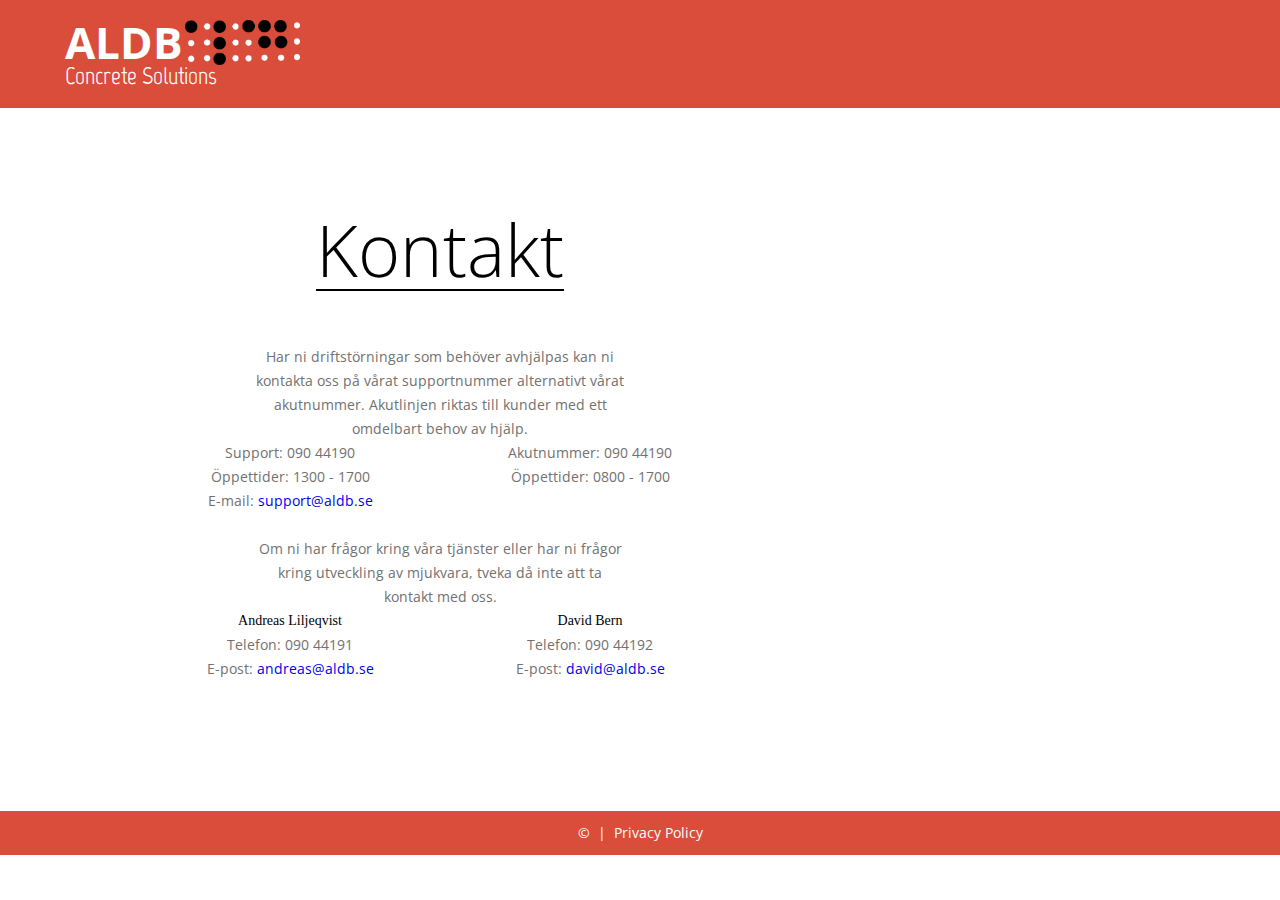
<file: index.html>
<!DOCTYPE html>
<html lang="en">
	<head>
	<title>ALDB</title>
	<meta charset="utf-8">
	<meta name = "format-detection" content = "telephone=no" />
	<link rel="icon" href="images/favicon.ico" type="image/x-icon">
	<link rel="stylesheet" href="css/grid.css">
	<link rel="stylesheet" href="css/style.css">
	<link rel="stylesheet" href="css/camera.css">
	<link rel="stylesheet" href="css/owl.carousel.css">


	</head>
<body class="index">
<!--==============================header=================================-->
<header id="header">
	<div id="stuck_container">
		<div class="container">
			<div class="row">
				<div class="grid_12">
					<h1><a href="index.html">ALDB</a><span>Concrete Solutions</span></h1>
				</div>
			</div>
		</div>
	</div>
</header>

<!--=======content================================-->
<section id="content">
	<div class="full-width-container block-2">
		<div class="container">
			<div class="row">
				<div class="grid_6 preffix_1">
					<div>
						<hader>
							<h2><span>Kontakt</span></h2>
						</hader>
						<p class="el-1">
              Har ni driftstörningar som behöver avhjälpas kan ni kontakta oss på vårat supportnummer alternativt vårat akutnummer. Akutlinjen riktas till kunder med ett omdelbart behov av hjälp.
						</p>
          </div>
					<div class="grid_3 alpha">
						<div class="address">
							<p>Support: 090 44190 <br>Öppettider: 1300 - 1700 <br>E-mail: <a href="mailto:support@aldb.se" class="mail">support@aldb.se</a></p>
						</div>
					</div>
					<div class="grid_3">
						<div class="address">
							<p>Akutnummer: 090 44190 <br>Öppettider: 0800 - 1700</p>
						</div>
					</div>
        </div>
      </div>
		</div>
<br>
		<div class="container">
			<div class="row">
				<div class="grid_6 preffix_1">
					<div>
						<p class="el-1">
              Om ni har frågor kring våra tjänster eller har ni frågor kring utveckling av mjukvara, tveka då inte att ta kontakt med oss.

						</p>
          </div>
					<div class="grid_3 alpha">
						<div class="address">
              Andreas Liljeqvist
							<p>Telefon: 090 44191<br>E-post: <a href="mailto:andreas@aldb.se" class="mail">andreas@aldb.se</a></p>
						</div>
					</div>
					<div class="grid_3">
						<div class="address">
              David Bern
							<p>Telefon: 090 44192 <br>E-post: <a href="mailto:david@aldb.se" class="mail">david@aldb.se</a></p>
						</div>
					</div>
        </div>
      </div>
		</div>
	</div>
</section>

<!--=======footer=================================-->
<footer id="footer">
	<div class="container">
		<div class="row">
			<div class="grid_12 copyright">

				<pre>© <span id="copyright-year"></span> |  Privacy Policy</pre>
			</div>
		</div>
	</div>
</footer>

</body>
</html>
</file>
<file: css/camera.css>
/**************************
*
*	GENERAL
*
**************************/
.camera_container {
	padding-bottom: 34.58333333333333%;
	position: relative;
	overflow: hidden;
}
@media (max-width:479px) {
	.camera_container {padding-bottom: 139px;}
}
.camera_wrap a, .camera_wrap img, 
.camera_wrap ol, .camera_wrap ul, .camera_wrap li,
.camera_wrap table, .camera_wrap tbody, .camera_wrap tfoot, .camera_wrap thead, .camera_wrap tr, .camera_wrap th, .camera_wrap td
.camera_thumbs_wrap a, .camera_thumbs_wrap img, 
.camera_thumbs_wrap ol, .camera_thumbs_wrap ul, .camera_thumbs_wrap li,
.camera_thumbs_wrap table, .camera_thumbs_wrap tbody, .camera_thumbs_wrap tfoot, .camera_thumbs_wrap thead, .camera_thumbs_wrap tr, .camera_thumbs_wrap th, .camera_thumbs_wrap td {
	background: none;
	border: 0;
	font: inherit;
	font-size: 100%;
	margin: 0;
	padding: 0;
	vertical-align: baseline;
	list-style: none
}
.camera_wrap {
	display: none;
	position: absolute;
	top: 0;
	left: 0;
	z-index: 0;
	height: 40px;
	margin-bottom: 0 !important;
}
.camera_wrap img {
	max-width: none!important;
}
.camera_fakehover {
	height: 100%;
	min-height: 60px;
	position: relative;
	width: 100%;
	z-index: 1;
}
.camera_wrap {
	width: 100%;
}
.camera_src {
	display: none;
}
.cameraCont, .cameraContents {
	height: 65%;
	/* height: 100%; */
	position: relative;
	width: 100%;
	z-index: 1;
}
.cameraSlide {
	bottom: 0;
	left: 0;
	position: absolute;
	right: 0;
	top: 0;
	width: 100%;
}
.cameraContent {
	bottom: 0;
	display: none;
	left: 0;
	position: absolute;
	right: 0;
	top: 0;
	width: 100%;
}
.camera_target {
	bottom: 0;
	height: 100%;
	left: 0;
	overflow: hidden;
	position: absolute;
	right: 0;
	text-align: left;
	top: 0;
	width: 100%;
	z-index: 0;
}
.camera_overlayer {
	bottom: 0;
	height: 100%;
	left: 0;
	overflow: hidden;
	position: absolute;
	right: 0;
	top: 0;
	width: 100%;
	z-index: 0;
}
.camera_target_content {
	bottom: 0;
	left: 0;
	position: absolute;
	right: 0;
	top: 0;
	z-index: 2;
}
.camera_target_content .camera_link {
    background: url(../images/blank.gif);
	display: block;
	height: 100%;
	text-decoration: none;
}
.camera_loader {
    background: #fff url(../images/camera-loader.gif) no-repeat center;
	background: rgba(255, 255, 255, 0.9) url(../images/camera-loader.gif) no-repeat center;
	border: 1px solid #ffffff;
	-webkit-border-radius: 18px;
	-moz-border-radius: 18px;
	border-radius: 18px;
	behavior: url(js/pie.htc);
	height: 36px;
	left: 50%;
	overflow: hidden;
	position: absolute;
	margin: -18px 0 0 -18px;
	top: 50%;
	width: 36px;
	z-index: 3;
}
.camera_bar {
	bottom: 0;
	left: 0;
	overflow: hidden;
	position: absolute;
	right: 0;
	top: 0;
	z-index: 3;
	display: none;
}
.camera_thumbs_wrap.camera_left .camera_bar, .camera_thumbs_wrap.camera_right .camera_bar {
	height: 100%;
	position: absolute;
	width: auto;
}
.camera_thumbs_wrap.camera_bottom .camera_bar, .camera_thumbs_wrap.camera_top .camera_bar {
	height: auto;
	position: absolute;
	width: 100%;
}
.camera_nav_cont {
	height: 65px;
	overflow: hidden;
	position: absolute;
	right: 9px;
	top: 15px;
	width: 120px;
	z-index: 4;
}
.camera_caption {
	display: block;
	color: #9fa9a9;
	font-weight: 300;
	text-align: center;
	font-size: 20px;
	line-height: 25px;
	background: none;
	position: absolute;
	left: 0;
	right: 0;
	bottom: 25px;
}
.camera_caption h3 {
	font-size: 60px;
	line-height: 70px;
	color: #fff;
  /* text-shadow: 1px 0 white, 0 1px white, 1 px 0 black, 0 1px black; */
	font-family: 'Open Sans', sans-serif;
  /* text-shadow: -1px 0 black, 0 1px black, 1px 0 black, 0 -1px black; */
	margin-bottom: 25px;
	text-align: center;
}
.camera_caption p {
	font-size: 36px;
	color: #fff;
	font-family: 'Open Sans', sans-serif;
	font-weight: 300;
	margin-top: 5%;
}
.camera_caption .bd-ra {
	height: 94px;
	width: 94px;
	line-height: 89px;
	text-align: center;
	background: #dcd6d6;
	font-family: "FontAwesome";
	color: #fff;
	font-size: 60px;
	line-height: 94px;
	color: #423e3e;
	margin: 80px 50px 0;
	display: inline-block;
}
.camera_caption .bd-ra span {line-height: 94px;}
.camera_caption .bd-ra:hover {
	background: #e74c3c;
}
.camera_caption > div { }
.camerarelative {
	overflow: hidden;
	position: relative;
}
.imgFake {
	cursor: pointer;
}
.camera_prevThumbs {
	bottom: 4px;
	cursor: pointer;
	left: 0;
	position: absolute;
	top: 4px;
	visibility: hidden;
	width: 30px;
	z-index: 10;
}
.camera_prevThumbs div {
	background: url(../images/camera_skins.png) no-repeat -160px 0;
	display: block;
	height: 40px;
	margin-top: -20px;
	position: absolute;
	top: 50%;
	width: 30px;
}
.camera_nextThumbs {
	bottom: 4px;
	cursor: pointer;
	position: absolute;
	right: 0;
	top: 4px;
	visibility: hidden;
	width: 30px;
	z-index: 10;
}
.camera_nextThumbs div {
	background: url(../images/camera_skins.png) no-repeat -190px 0;
	display: block;
	height: 40px;
	margin-top: -20px;
	position: absolute;
	top: 50%;
	width: 30px;
}
.camera_command_wrap .hideNav {
	display: none;
}
.camera_command_wrap {
	left: 0;
	position: relative;
	right:0;
	z-index: 4;
}
.camera_wrap .camera_pag {
	position: absolute;
	top: 0;
	bottom: 0;
	left: 0;
	right: 0;
}
.camera_wrap .camera_pag .camera_pag_ul {
	list-style: none;
	margin: 0;
	padding: 0;
	text-align: center;
	position: absolute;
	top: 21.6%;
	left: 0;
	right: 0;
}
.camera_wrap .camera_pag .camera_pag_ul li {
	-webkit-border-radius: 50%;
	-moz-border-radius: 50%;
	border-radius: 50%;
	behavior: url(js/pie.htc);
	cursor: pointer;
	display: inline-block;
	height: 25px;
	width: 25px;
	position: relative;
	text-align: left;
	text-indent: -9999px;
	margin: 10px 2px 10px auto;
}
.camera_commands_emboss .camera_pag .camera_pag_ul li {
}
.camera_wrap .camera_pag .camera_pag_ul li > span {
	-webkit-border-radius: 50%;
	-moz-border-radius: 50%;
	border-radius: 50%;
	border: 2px solid #5b605f;
	behavior: url(js/pie.htc);
	border-color: transparent;
	background: #5b605f;
	height: 19px;
	width: 19px;
	overflow: hidden;
	position: absolute;
	display: block;
}
.camera_pag .camera_pag_ul li.camera_hover > span { 
	border-color: #e74c3c
}
.camera_wrap .camera_pag .camera_pag_ul li.cameracurrent > span {
	width: 19px;
	height: 19px;
	background: #e74c3c;
	border-color: #e74c3c;
}
.camera_wrap .camera_pag .camera_pag_ul li.cameracurrent > span {
	-moz-box-shadow: 0;
	-webkit-box-shadow: 0;
	width: 19px;
	height: 19px;
	box-shadow: 0;
	background: #e74c3c;
}
.camera_pag_ul li img {
	display: none;
	position: absolute;
}
.camera_pag_ul .thumb_arrow {
    border-left: 4px solid transparent;
    border-right: 4px solid transparent;
    border-top: 4px solid;
	top: 0;
	left: 50%;
	margin-left: -4px;
	position: absolute;
}
.camera_prev, .camera_next, .camera_commands {
	cursor: pointer;
	height: 40px;
	margin-top: -20px;
	position: absolute;
	top: 50%;
	width: 40px;
	z-index: 2;
}
.camera_prev {
	left: 0;
}
.camera_prev > span {
	background: url(../images/camera_skins.png) no-repeat 0 0;
	display: block;
	height: 40px;
	width: 40px;
}
.camera_next {
	right: 0;
}
.camera_next > span {
	background: url(../images/camera_skins.png) no-repeat -40px 0;
	display: block;
	height: 40px;
	width: 40px;
}
.camera_commands {
	right: 41px;
}
.camera_commands > .camera_play {
	background: url(../images/camera_skins.png) no-repeat -80px 0;
	height: 40px;
	width: 40px;
}
.camera_commands > .camera_stop {
	background: url(../images/camera_skins.png) no-repeat -120px 0;
	display: block;
	height: 40px;
	width: 40px;
}
.camera_thumbs_cont {
	-webkit-border-bottom-right-radius: 4px;
	-webkit-border-bottom-left-radius: 4px;
	-moz-border-radius-bottomright: 4px;
	-moz-border-radius-bottomleft: 4px;
	border-bottom-right-radius: 4px;
	border-bottom-left-radius: 4px;
	behavior: url(js/pie.htc);
	overflow: hidden;
	position: relative;
	width: 100%;
}
.camera_commands_emboss .camera_thumbs_cont {
	-moz-box-shadow:
		0px 1px 0px rgba(255,255,255,1),
		inset 0px 1px 1px rgba(0,0,0,0.2);
	-webkit-box-shadow:
		0px 1px 0px rgba(255,255,255,1),
		inset 0px 1px 1px rgba(0,0,0,0.2);
	box-shadow:
		0px 1px 0px rgba(255,255,255,1),
		inset 0px 1px 1px rgba(0,0,0,0.2);
}
.camera_thumbs_cont > div {
	float: left;
	width: 100%;
}
.camera_thumbs_cont ul {
	overflow: hidden;
	padding: 3px 4px 8px;
	position: relative;
	text-align: center;
}
.camera_thumbs_cont ul li {
	display: inline;
	padding: 0 4px;
}
.camera_thumbs_cont ul li > img {
	border: 1px solid;
	cursor: pointer;
	margin-top: 5px;
	vertical-align:bottom;
}
.camera_clear {
	display: block;
	clear: both;
}
.showIt {
	display: none;
}
.camera_clear {
	clear: both;
	display: block;
	height: 1px;
	margin: -1px 0 25px;
	position: relative;
}
.camera_pie { display: none; }
@media only screen and (max-width: 1449px) {
 .camera_caption p {margin-top: 0;}
}
@media only screen and (max-width: 1299px) { 
	.camera_caption .bd-ra {margin-top: 50px;}
}
@media only screen and (max-width: 1199px) {
	.camera_caption {
		margin-top: 5%;
	}
	.camera_caption h2 {
		font-size: 50px;
		line-height: 50px;
	}
	.camera_caption .bd-ra {
		height: 64px;
		width: 64px;
		text-align: center;
		background: #dcd6d6;
		font-family: "FontAwesome";
		color: #fff;
		font-size: 37px;
		line-height: 64px;
		color: #423e3e;
		margin: 30px 30px 0;
		display: inline-block;
	}
	.camera_caption .bd-ra span {line-height: 64px;}
}
@media only screen and (max-width: 979px) {
	.camera_caption{
	}
	.camera_caption h3 {
		font-size: 40px;
		line-height: 45px;
	}
	.camera_caption p { font-size: 25px; }
	.camera_wrap .camera_pag .camera_pag_ul { top: 10px; }
}
@media only screen and (max-width: 767px) {
	.camera_caption {
		font-size: 20px;
		line-height: 25px;
		bottom: 0;
	}
	.camera_caption > div {
		padding: 0;
		width: 100%;
	}
	.camera_caption h2 {
		font-size: 35px;
		line-height: 37px;
	}
	.camera_wrap .camera_pag .camera_pag_ul { bottom: 30px; }
	.camera_wrap .camera_pag .camera_pag_ul li.cameracurrent,
	.camera_wrap .camera_pag .camera_pag_ul li,
	.camera_wrap .camera_pag .camera_pag_ul li > span,
	.camera_wrap .camera_pag .camera_pag_ul li.cameracurrent > span {
		width: 15px;
		height: 15px;
		margin-right: 10px;
	}
	.camera_wrap .camera_pag .camera_pag_ul li {
		margin-top: 5px;
		margin-bottom: 5px;
	}
	.camera_caption h3 {
		font-size: 30px;
		line-height: 30px;
		margin-bottom: 10px;
	}
	.camera_caption p { font-size: 20px;}
	.camera_caption .bd-ra {
		width: 30px;
		height: 30px;
		font-size: 23px;
		margin: 15px 10px 0;
	}
	.camera_caption .bd-ra span {
		line-height: 30px;
	}
}
@media only screen and (max-width: 479px) {
	.camera_caption {}
	.camera_caption p { display: none; }
	.camera_caption h3 {
		font-size: 20px !important;
		line-height: 20px !important;
	}
}
@media only screen and (max-width: 320px) {
	.camera_caption{} 
}
</file>
<file: css/grid.css>
/* http://meyerweb.com/eric/tools/css/reset/ 
   v2.0 | 20110126
   License: none (public domain)
*/
html,
body,
div,
span,
applet,
object,
iframe,
h1,
h2,
h3,
h4,
h5,
h6,
p,
blockquote,
pre,
a,
abbr,
acronym,
address,
big,
cite,
code,
del,
dfn,
em,
img,
ins,
kbd,
q,
s,
samp,
small,
strike,
strong,
sub,
sup,
tt,
var,
b,
u,
i,
center,
dl,
dt,
dd,
ol,
ul,
li,
fieldset,
form,
label,
legend,
table,
caption,
tbody,
tfoot,
thead,
tr,
th,
td,
article,
aside,
canvas,
details,
embed,
figure,
figcaption,
footer,
header,
hgroup,
menu,
nav,
output,
ruby,
section,
summary,
time,
mark,
audio,
video {
  margin: 0;
  padding: 0;
  border: 0;
  font-size: 100%;
  font: inherit;
  vertical-align: top;
}
/* HTML5 display-role reset for older browsers */
article,
aside,
details,
figcaption,
figure,
footer,
header,
hgroup,
menu,
nav,
section {
  display: block;
}
body {
  line-height: 1;
}
ol,
ul {
  list-style: none;
}
blockquote,
q {
  quotes: none;
}
blockquote:before,
blockquote:after,
q:before,
q:after {
  content: '';
  content: none;
}
table {
  border-collapse: collapse;
  border-spacing: 0;
}
.clearfix {
  *zoom: 1;
}
.clearfix:before,
.clearfix:after {
  display: table;
  content: "";
  line-height: 0;
}
.clearfix:after {
  clear: both;
}
.container .alpha {
  margin-left: 0px;
}
.container .omega {
  margin-right: 0px;
}
.row {
  margin-left: -30px;
  *zoom: 1;
}
.row:before,
.row:after {
  display: table;
  content: "";
  line-height: 0;
}
.row:after {
  clear: both;
}
[class*="grid_"] {
  float: left;
  min-height: 1px;
  margin-left: 30px;
}
.container {
  width: 1170px;
}
.grid_12 {
  width: 1170px;
}
.grid_11 {
  width: 1070px;
}
.grid_10 {
  width: 970px;
}
.grid_9 {
  width: 870px;
}
.grid_8 {
  width: 770px;
}
.grid_7 {
  width: 670px;
}
.grid_6 {
  width: 570px;
}
.grid_5 {
  width: 470px;
}
.grid_4 {
  width: 370px;
}
.grid_3 {
  width: 270px;
}
.grid_2 {
  width: 170px;
}
.grid_1 {
  width: 70px;
}
.preffix_12 {
  margin-left: 1230px;
}
.preffix_11 {
  margin-left: 1130px;
}
.preffix_10 {
  margin-left: 1030px;
}
.preffix_9 {
  margin-left: 930px;
}
.preffix_8 {
  margin-left: 830px;
}
.preffix_7 {
  margin-left: 730px;
}
.preffix_6 {
  margin-left: 630px;
}
.preffix_5 {
  margin-left: 530px;
}
.preffix_4 {
  margin-left: 430px;
}
.preffix_3 {
  margin-left: 330px;
}
.preffix_2 {
  margin-left: 230px;
}
.preffix_1 {
  margin-left: 130px;
}
.container {
  margin-right: auto;
  margin-left: auto;
  *zoom: 1;
  -webkit-box-sizing: border-box;
  -moz-box-sizing: border-box;
  box-sizing: border-box;
}
.container:before,
.container:after {
  display: table;
  content: "";
  line-height: 0;
}
.container:after {
  clear: both;
}
@media (min-width: 980px) and (max-width: 1199px) {
  .row {
    margin-left: -20px;
    *zoom: 1;
  }
  .row:before,
  .row:after {
    display: table;
    content: "";
    line-height: 0;
  }
  .row:after {
    clear: both;
  }
  [class*="grid_"] {
    float: left;
    min-height: 1px;
    margin-left: 20px;
  }
  .container {
    width: 940px;
  }
  .grid_12 {
    width: 940px;
  }
  .grid_11 {
    width: 860px;
  }
  .grid_10 {
    width: 780px;
  }
  .grid_9 {
    width: 700px;
  }
  .grid_8 {
    width: 620px;
  }
  .grid_7 {
    width: 540px;
  }
  .grid_6 {
    width: 460px;
  }
  .grid_5 {
    width: 380px;
  }
  .grid_4 {
    width: 300px;
  }
  .grid_3 {
    width: 220px;
  }
  .grid_2 {
    width: 140px;
  }
  .grid_1 {
    width: 60px;
  }
  .preffix_12 {
    margin-left: 980px;
  }
  .preffix_11 {
    margin-left: 900px;
  }
  .preffix_10 {
    margin-left: 820px;
  }
  .preffix_9 {
    margin-left: 740px;
  }
  .preffix_8 {
    margin-left: 660px;
  }
  .preffix_7 {
    margin-left: 580px;
  }
  .preffix_6 {
    margin-left: 500px;
  }
  .preffix_5 {
    margin-left: 420px;
  }
  .preffix_4 {
    margin-left: 340px;
  }
  .preffix_3 {
    margin-left: 260px;
  }
  .preffix_2 {
    margin-left: 180px;
  }
  .preffix_1 {
    margin-left: 100px;
  }
}
@media (min-width: 768px) and (max-width: 979px) {
  .row {
    margin-left: -20px;
    *zoom: 1;
  }
  .row:before,
  .row:after {
    display: table;
    content: "";
    line-height: 0;
  }
  .row:after {
    clear: both;
  }
  [class*="grid_"] {
    float: left;
    min-height: 1px;
    margin-left: 20px;
  }
  .container {
    width: 748px;
  }
  .grid_12 {
    width: 748px;
  }
  .grid_11 {
    width: 684px;
  }
  .grid_10 {
    width: 620px;
  }
  .grid_9 {
    width: 556px;
  }
  .grid_8 {
    width: 492px;
  }
  .grid_7 {
    width: 428px;
  }
  .grid_6 {
    width: 364px;
  }
  .grid_5 {
    width: 300px;
  }
  .grid_4 {
    width: 236px;
  }
  .grid_3 {
    width: 172px;
  }
  .grid_2 {
    width: 108px;
  }
  .grid_1 {
    width: 44px;
  }
  .preffix_12 {
    margin-left: 788px;
  }
  .preffix_11 {
    margin-left: 724px;
  }
  .preffix_10 {
    margin-left: 660px;
  }
  .preffix_9 {
    margin-left: 596px;
  }
  .preffix_8 {
    margin-left: 532px;
  }
  .preffix_7 {
    margin-left: 468px;
  }
  .preffix_6 {
    margin-left: 404px;
  }
  .preffix_5 {
    margin-left: 340px;
  }
  .preffix_4 {
    margin-left: 276px;
  }
  .preffix_3 {
    margin-left: 212px;
  }
  .preffix_2 {
    margin-left: 148px;
  }
  .preffix_1 {
    margin-left: 84px;
  }
}
.select-menu {
  display: none !important;
}
@media (max-width: 767px) {
  .container {
    width: 420px;
    padding: 0 0px;
  }
  .row {
    margin-left: 0;
  }
  [class*="grid_"] {
    float: none;
    display: block;
    width: 100%;
    margin-left: 0;
    -webkit-box-sizing: border-box;
    -moz-box-sizing: border-box;
    box-sizing: border-box;
  }
  .select-menu {
    display: block !important;
  }
}
@media (max-width: 479px) {
  body {
    padding: 0;
  }
  .container {
    width: 300px;
    padding: 0 15px;
  }
  .row {
    margin-left: 0;
  }
}
</file>
<file: css/style.css>
@import url(http://maxcdn.bootstrapcdn.com/font-awesome/4.2.0/css/font-awesome.min.css);
@import url(http://fonts.googleapis.com/css?family=Open+Sans:700,400,300);
@import url(http://fonts.googleapis.com/css?family=Marvel:400,700);
/* =======================================================
					variables
======================================================== */
/*========================================================
										Main layout styles
=========================================================*/
body {
  background: #fff;
  font: 14px/24px Georgia, 'Times New Roman', Times, serif;
}
a {
  text-decoration: none;
  cursor: pointer;
  -webkit-transition: 0.3s all ease;
  transition: 0.3s all ease;
}
a:hover {
  -webkit-transition: 0.3s all ease;
  transition: 0.3s all ease;
}
a[href^="tel:"] {
  color: inherit;
  text-decoration: none;
}
h2 a,
h3 a,
h4 a,
h5 a {
  color: inherit;
  font: inherit;
}
h2 a:hover,
h3 a:hover,
h4 a:hover,
h5 a:hover {
  color: #d94d3a;
}
* {
  -webkit-text-size-adjust: none;
}
::-moz-selection {
  /* Code for Firefox */
  color: #ffffff;
  background: #666666;
}
::selection {
  color: #ffffff;
  background: #666666;
}
/*========================================================
										HEADER styles
=========================================================*/
#header {
  padding: 20px 0;
  background: #d94d3a;
}
#header h1 {
  float: left;
  width: 250px;
  padding-left: 10px;
  /* background: url(../images/logo.png) 0 15px no-repeat; */
  background: url(../images/logo.png) 130px 0px;
  background-size: 115px 45px;
  background-repeat: no-repeat;
  /* background-size: 80px 3px; */
  color: #ffffff;
}
#header h1 a {
  font: 700 44px/44px 'Open Sans', Bodoni;
  /* font: 700 44px/44px 'Open Sans', sans-serif; */
  color: #ffffff;
}
#header h1 span {
  display: block;
  font: 24px/24px 'Marvel', Bodoni;
  /* font: 24px/24px 'Marvel', sans-serif; */
}
#header nav {
  float: right;
}
@media only screen and (max-width: 767px) {
  #header {
    text-align: center;
  }
  #header h1,
  #header nav {
    float: none;
    display: inline-block;
  }
  #header nav {
    display: block;
  }
}
/* Main menu styles
========================================================*/
.sf-menu {
  width: 100%;
  text-align: center;
  line-height: 20px;
  margin-top: auto;
  margin-top: 32px;
}
.sf-menu > li {
  display: inline-block;
  position: relative;
  padding: 0;
  margin: 0;
}
.sf-menu > li > a {
  color: #7d261a;
  font-size: 27px;
  margin-left: 29px;
  font-family: 'Marvel', sans-serif;
  margin-bottom: 30px;
  position: relative;
}
.sf-menu > li > a:hover {
  color: #ffffff;
}
.sf-menu > li > a:hover:after {
  content: "";
  height: 4px;
  width: 100%;
  background: #dbb3ae;
  position: absolute;
  bottom: -30px;
  left: 0;
}
.sf-menu > li:first-child {
  padding-right: 0;
}
.sf-menu > li.current > a {
  color: #ffffff;
}
.sf-menu > li.current > a:after {
  content: "";
  height: 4px;
  width: 100%;
  background: #dbb3ae;
  position: absolute;
  bottom: -30px;
  left: 0;
}
@media only screen and (max-width: 979px) {
  .sf-menu li {
    padding-right: 0;
  }
}
/* First level sub-menu styles
========================================================*/
.sf-menu ul {
  position: absolute;
  top: 66px;
  left: -30px;
  background: #d94d3a;
  color: #ffffff;
  min-width: 157px;
  z-index: 999;
  display: none;
  text-align: left;
  padding-left: 33px;
  padding-top: 10px;
  -webkit-box-sizing: border-box;
  -moz-box-sizing: border-box;
  box-sizing: border-box;
}
.sf-menu ul:before {
  content: "";
  position: absolute;
  top: -10px;
  left: calc(50% - 3px);
  width: 0;
  height: 0;
  border-left: 7px solid transparent;
  border-right: 7px solid transparent;
  border-bottom: 10px solid #d94d3a;
}
.sf-menu ul li {
  position: relative;
  height: 48px;
  line-height: 48px;
  -webkit-transition: 0.3s;
  transition: 0.3s;
}
.sf-menu ul li a {
  line-height: 12px;
  padding: 10px 0;
  color: #ffffff;
  font-family: 'Open Sans', sans-serif;
  font-size: 14px;
  display: block;
}
.sf-menu ul li:hover > a {
  color: #7d261a;
}
/* Second level sub-menu styles
========================================================*/
.sf-menu ul ul {
  position: absolute;
  top: 0;
  left: 126px;
  z-index: 4;
  min-width: 157px;
  border: none;
  background: #dbb3ae;
}
.sf-menu ul ul:before {
  display: none;
}
.sf-menu ul ul a:hover {
  color: #d94d3a;
}
@media only screen and (max-width: 767px) {
  .sf-menu {
    display: none;
  }
  .select-menu {
    display: block;
    width: 100%;
    border-color: #d94d3a;
    color: #666;
    font-size: 16px;
    padding: 5px;
  }
}
/* Stuck menu styles
========================================================*/
.isStuck {
  background: #d94d3a;
  z-index: 9;
  padding: 0;
  border-bottom: 1px solid #d94d3a;
}
.isStuck nav {
  margin-top: 17px !important;
}
.isStuck .sf-menu {
  margin-top: 3px;
}
.isStuck .sf-menu > li > a:hover:after {
  bottom: -23px;
}
.isStuck .sf-menu > li.current > a:after {
  bottom: -23px;
}
@media only screen and (max-width: 979px) {
  .isStuck {
    display: none !important;
  }
}
/*========================================================
										CONTENT styles
=========================================================*/
h2,
h3,
h4 {
  font-family: 'Marvel', sans-serif;
  color: #000000;
}
h2 {
  font: 300 72px/72px 'Open Sans', sans-serif;
  text-align: center;
  margin-bottom: 50px;
}
h2 span {
  position: relative;
}
h2 span:before {
  height: 2px;
  position: absolute;
  bottom: 7px;
  background: #000;
  width: 100%;
  content: "";
  display: block;
  left: 0;
}
h3 {
  font-size: 50px;
  font-family: 'Marvel', sans-serif;
  text-align: center;
  line-height: 50px;
}
h4 {
  font-size: 36px;
  line-height: 36px;
  font-family: 'Marvel', sans-serif;
  text-align: center;
  margin-top: 30px;
  margin-bottom: 30px;
}
h5 {
  font-size: 27px;
  line-height: 27px;
  font-family: 'Marvel', sans-serif;
  text-align: center;
  margin-bottom: 20px;
  color: #000000;
}
.h5__mod {
  color: #d94d3a;
}
p {
  font: 14px/24px 'Open Sans', sans-serif;
  color: #727070;
}
.full-width-container {
  width: 100%;
}
.img_container {
  overflow: hidden;
}
.img_container_about {
    float: left;
    height: 500px;
    width: 500px;
    display: inline;
}
/* .img_about { */
/*     height: 50px; */
/*     overflow: hidden; */
/* } */
.about_container {
    width: 100%;
    height: 700px;
}

.about {
    /* float: right; */
    /* display: inline-flex; */
}

.img_container img {
  width: 100%;
}
.btn {
  width: 153px;
  border: 1px solid #000000;
  background: #ffffff;
  display: inline-block;
  font: 24px/46px 'Open Sans', sans-serif;
  text-align: center;
  text-transform: uppercase;
  color: #000000;
  margin-top: 20px;
}
.btn:hover {
  background: #000000;
  color: #ffffff;
}
.bd-ra {
  border-radius: 50%;
}
.sub_head {
  font-size: 24px;
  font-style: italic;
  line-height: 36px;
  text-align: center;
  margin: 0 auto;
}
@media only screen and (max-width: 979px) {
  h2 {
    font: 300 62px/62px 'Open Sans', sans-serif;
    text-align: center;
    margin-bottom: 40px;
  }
  h2 span:before {
    display: none;
  }
  h3 {
    font: 45px/45px 'Marvel', sans-serif;
    text-align: center;
  }
  h4 {
    font: 30px/30px 'Marvel', sans-serif;
    text-align: center;
    margin-top: 20px;
    margin-bottom: 20px;
  }
  h5 {
    font: 20px/20px 'Marvel', sans-serif;
    text-align: center;
    margin-bottom: 20px;
    color: #000000;
  }
}
@media only screen and (max-width: 767px) {
  h2 {
    font: 300 52px/52px 'Open Sans', sans-serif;
    text-align: center;
    margin-bottom: 40px;
  }
  h2 span:before {
    display: none;
  }
  h3 {
    font: 45px/45px 'Marvel', sans-serif;
    text-align: center;
  }
  h4 {
    font: 25px/25px 'Marvel', sans-serif;
    text-align: center;
    margin-top: 20px;
    margin-bottom: 20px;
  }
  h5 {
    font: 20px/20px 'Marvel', sans-serif;
    text-align: center;
    margin-bottom: 20px;
    color: #000000;
  }
  .img_container {
    margin-bottom: 20px;
  }
}
@media only screen and (max-width: 479px) {
  h2 {
    font: 300 42px/42px 'Open Sans', sans-serif;
    text-align: center;
    margin-bottom: 40px;
  }
  h2 span:before {
    display: none;
  }
  h3 {
    font: 35px/35px 'Marvel', sans-serif;
    text-align: center;
  }
  h4 {
    font: 20px/20px 'Marvel', sans-serif;
    text-align: center;
    margin-top: 20px;
    margin-bottom: 20px;
  }
  h5 {
    font: 16px/16px 'Marvel', sans-serif;
    text-align: center;
    margin-bottom: 20px;
    color: #000000;
  }
  .img_container {
    margin-bottom: 20px;
  }
}
.index .block-2 {
  padding: 105px 0 130px;
  text-align: center;
}
.index .block-2 h2 {
  margin-bottom: 60px;
}
.index .block-2 h4 {
  margin-bottom: 25px;
}
.index .block-2 p {
  width: 66%;
  margin: 0 auto;
}
.index .block-2 .btn {
  margin-top: 33px;
  width: 278px;
}
.index .block-3 {
  padding: 123px 0 50px;
  background: url(../images/index_img_par.jpg);
  background-attachment: fixed;
  background-position: center 0%;
  position: relative;
  background-repeat: no-repeat;
  padding-bottom: 100px;
  z-index: 8;
  text-align: center;
}
.index .block-3 h2 {
  color: #ffffff;
  margin-bottom: 70px;
}
.index .block-3 h2 span:before {
  background: #ffffff;
}
.index .block-3 h3 {
  color: #ffffff;
}
.index .block-3 .element {
  padding: 50px 0;
}
.index .block-4 {
  padding: 120px 0 130px;
  border-bottom: 1px solid #000;
}
.index .block-4 h2 {
  margin-bottom: 65px;
}
.index .block-4 .owl-text {
  font-size: 36px;
  font-family: 'Marvel', sans-serif;
  color: #312f2f;
  text-align: center;
  margin-top: 20px;
  height: 50px;
  /* margin-top: 40px; */
}
.index .block-5 {
  padding: 120px 0 70px;
  text-align: center;
}
.index .block-5 h2 {
  margin-bottom: 60px;
}
.index .block-5 h3 {
  margin-bottom: 22px;
}
.index .block-5 .btn {
  margin-top: 30px;
}
.index .block-5 p {
  text-align: left;
}
@media only screen and (max-width: 979px) {
  .index .block-3 h3 {
    height: 100px;
  }
}
@media only screen and (max-width: 767px) {
  .index .block-3 .element {
    padding: 0;
  }
  .index .block-5 article {
    margin-bottom: 60px;
  }
}
.index-1 .block-1 {
  padding: 120px 0 125px;
}
.index-1 .block-1 h2 {
  margin-bottom: 60px;
}
.index-1 .block-1 p {
  padding-right: 10px;
  line-height: 20px;
}
.index-1 .block-1 .btn {
  margin-top: 55px;
}
.index-1 .block-2 {
  padding: 120px 0 90px;
  background: url(../images/index_img_par.jpg);
  background-attachment: fixed;
  background-position: center 0%;
  position: relative;
  background-repeat: no-repeat;
  padding-bottom: 100px;
  z-index: 8;
}
.index-1 .block-2 h2 {
  color: #ffffff;
  margin-bottom: 75px;
}
.index-1 .block-2 h2 span:before {
  background: #ffffff;
}
.index-1 .block-2 h4 {
  color: #ffffff;
  margin-top: 10px;
  margin-bottom: 15px;
}
.index-1 .block-2 p {
  color: #ffffff;
  padding: 0 22px;
}
.index-1 .block-3 {
  padding: 125px 0 115px;
  border-top: 1px solid #4d4a4a;
}
.index-1 .block-3 h2 {
  margin-bottom: 70px;
}
.index-1 .block-3 .bd-ra {
  width: 68px;
  height: 68px;
  line-height: 68px;
  font-size: 35px;
  text-align: center;
  color: #ffffff;
  background: #d94d3a;
  display: block;
  font-family: 'Open Sans', sans-serif;
}
@media only screen and (max-width: 979px) and (min-width: 768px) {
  .index-1 .block-3 .bd-ra {
    width: 50px;
    height: 50px;
    line-height: 50px;
  }
}
@media only screen and (max-width: 767px) {
  .index-1 .block-3 .bd-ra {
    margin: 10px auto;
  }
  .index-1 .block-3 p {
    margin-bottom: 50px;
  }
}
.index-2 .block-1 {
  padding: 120px 0 70px;
}
.index-2 .block-1 h2 {
  margin-bottom: 64px;
}
.index-2 .block-1 article {
  border: 1px solid #000;
  border-top: none;
  padding-top: 5px;
  margin-bottom: 95px;
}
.index-2 .block-1 h4 {
  background: #474747;
  color: #ffffff;
  line-height: 52px;
  margin-top: 0;
  margin-bottom: 20px;
}
.index-2 .block-1 p {
  padding: 0 32px 25px;
}
.index-2 .block-1 .img_container {
  margin-bottom: 0 !important;
}
.index-3 .block-1 {
  padding: 120px 0 75px;
}
.index-3 .block-1 h2 {
  text-align: left;
  margin-bottom: 63px;
}
.index-3 .block-1 h5 {
  text-align: left;
  margin-bottom: 25px;
}
.index-3 .block-1 .h5__mod {
  margin-bottom: 10px;
}
.index-3 .block-1 li {
  padding: 11px 0;
}
.index-3 .block-1 li a {
  color: #727070;
  font: 14px/14px 'Open Sans', sans-serif;
  text-decoration: underline;
}
.index-3 .block-1 li a:hover {
  text-decoration: none;
  color: #d94d3a;
}
.index-3 .block-1 article {
  margin-bottom: 45px;
}
.index-3 .block-1 p {
  line-height: 20px;
}
.index-3 .block-2 {
  padding: 110px 0 70px;
  border-top: 1px solid #4d4a4a;
}
.index-3 .block-2 h2 {
  margin-bottom: 74px;
}
.index-3 .block-2 h5 {
  text-align: right;
}
.index-3 .block-2 .text_content {
  border: 1px solid #8c8c8c;
  position: relative;
  background: #fff;
  margin-bottom: 75px;
}
.index-3 .block-2 .text_content p {
  padding: 20px 20px 15px;
}
.index-3 .block-2 .text_content:before {
  content: "";
  display: block;
  width: 33px;
  height: 28px;
  background: url(../images/quotes.png) no-repeat;
  position: absolute;
  bottom: -28px;
  right: 30px;
}
.index-4 p a {
  color: #d94d3a;
}
.index-4 p a:hover {
  color: #7d261a;
}
.index-4 .block-1 {
  padding: 120px 0 15px;
}
.index-4 .block-1 h2 {
  margin-bottom: 65px;
}
.index-4 .block-1 #map-canvas {
  height: 430px;
}
.index-4 .block-2 {
  padding: 70px 0;
}
.index-4 .block-2 h2 {
  font-size: 60px;
  text-align: left;
}
.index-4 .block-2 .address {
  margin-top: 40px;
}
.index-4 .block-2 .mail {
  color: #727070;
}
.index-4 .block-2 .mail:hover {
  color: #d94d3a;
}
@media only screen and (max-width: 767px) {
  .index-4 h2 {
    margin-top: 30px;
  }
}
/*========================================================
										FOOTER styles
=========================================================*/
#footer {
  background: #d94d3a;
  padding: 10px 0 0;
  color: #000000;
}
#footer a {
  color: inherit;
}
#footer a:hover {
  text-decoration: underline;
}
#footer .copyright {
  text-align: center;
}
#footer .copyright .btn {
  width: 94px;
  height: 94px;
  line-height: 94px;
  font-size: 60px;
  color: #423e3e;
  background: #fff;
  border: none;
  margin: 30px 50px;
}
#footer .copyright .btn span {
  line-height: 94px;
}
#footer .copyright .btn:hover {
  background: #423e3e;
  color: #fff;
}
#footer .copyright pre {
  color: #ffffff;
  font-family: 'Open Sans', sans-serif;
  font-size: 14px;
  margin-bottom: 10px;
}
#footer .footer_bottom {
  height: 35px;
  text-align: center;
  background: #423e3e;
}
@media only screen and (max-width: 767px) {
  #footer .copyright .btn {
    width: 80px;
    height: 80px;
    line-height: 80px;
    margin: 30px 25px;
  }
}
@media only screen and (max-width: 479px) {
  #footer .copyright .btn {
    display: block;
    margin: 20px auto;
  }
}
/*========================================================
										Widget styles
=========================================================*/
/* UItoTop styles
========================================================*/
#toTop {
  display: none;
  background: #d94d3a;
  text-decoration: none;
  position: fixed;
  bottom: 80px;
  right: 30px;
  overflow: hidden;
  border: none;
  color: #fff;
  width: 73px;
  height: 73px;
  font-size: 72px;
  line-height: 73px;
  z-index: 20;
  text-align: center;
  -webkit-transition: color 0.5s ease;
  transition: color 0.5s ease;
}
#toTop:hover {
  outline: none;
  color: #7d261a;
  -webkit-transition: color 0.5s ease;
  transition: color 0.5s ease;
}
@media only screen and (max-width: 1199px) {
  #toTop {
    display: none !important;
  }
}
/*========================================================
								RESPONSIVE LAYOUTS STYLES 
=========================================================*/
@media only screen and (max-width: 1199px) {
  .sample {
    height: auto;
    /*delete this class*/
  }
}
@media only screen and (max-width: 979px) {
  .sample {
    height: auto;
    /*delete this class*/
  }
}
@media only screen and (max-width: 767px) {
  .sample {
    height: auto;
    /*delete this class*/
  }
}
@media only screen and (max-width: 480px) {
  .sample {
    height: auto;
    /*delete this class*/
  }
}
@media only screen and (max-width: 320px) {
  .sample {
    height: auto;
    /*delete this class*/
  }
}
/*Core variables and mixins*/
</file>
